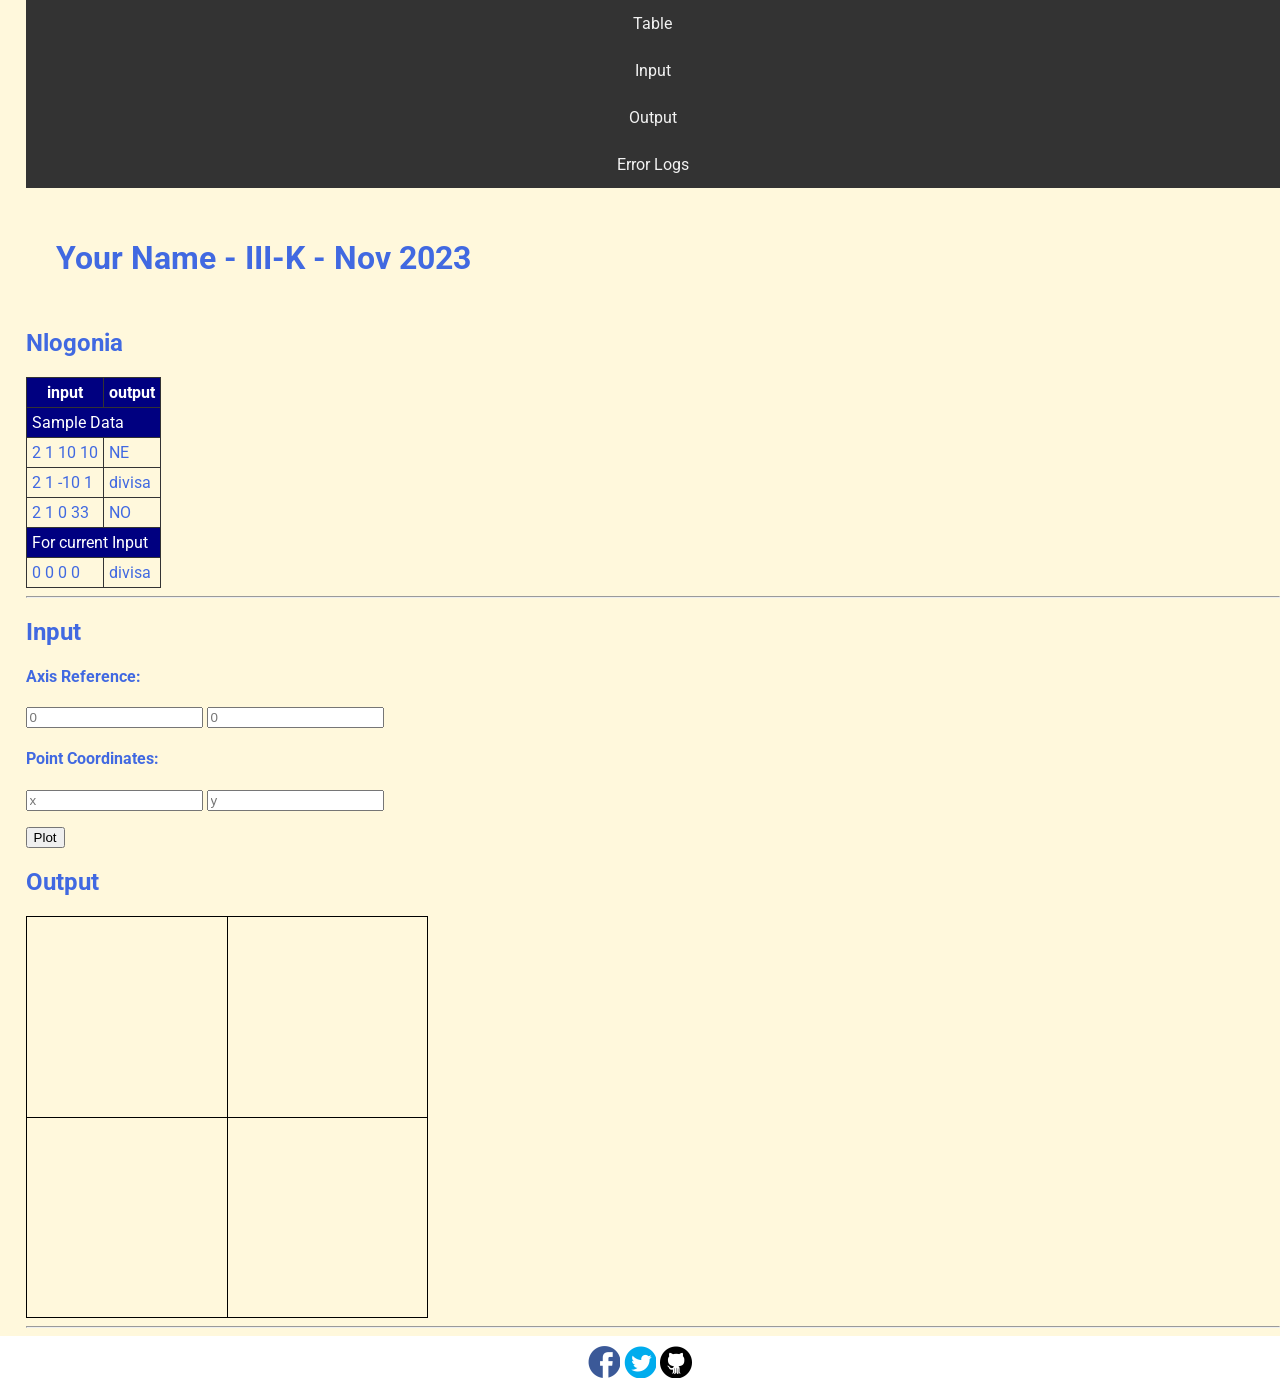
<file: index.html>
<!DOCTYPE html>
<html>
<head>
  <meta charset="utf-8">
  <meta name="viewport" content="width=device-width">
  <!-- change the authors name to both your names-->
  <meta name="author" content="Sir Roy/Al Mendoza">
  <meta name="description" content="testing and debugging">
  <meta name="keywords" content="testing and debugging">
  <title>Canseco - CS 3 </title>
  <link href="style.css" rel="stylesheet" type="text/css" />
  <link rel="preconnect" href="https://fonts.googleapis.com">
  <link rel="preconnect" href="https://fonts.gstatic.com" crossorigin>
  <link href="https://fonts.googleapis.com/css2?family=Open+Sans&family=Poppins:wght@300&family=Roboto&display=swap" rel="stylesheet">
  <link rel="icon" type="image/x-icon" href="images/favicon.ico">
</head>

<body>
  <header>
    <nav>
      <a href="#start">Table</a>
      <a href="#input">Input</a>
      <a href="#output">Output</a>
      <a href="errorlogs.html">Error Logs</a>
    </nav>
    
    <h1 style="padding: 30px">Your Name - III-K - Nov 2023 </h1>
    <h2 id="start"> Nlogonia </h2>
  </header>

  <section id="table">
    <table> 
      <tr class="rColor">
        <th> input </th> <th> output</th>
      </tr>
      <tr class="rColor"> 
        <td colspan="2"> Sample Data</td>
      </tr>
      <tr> 
        <td> 2 1 10 10 </td> <td> NE</td>
      </tr>
      <tr> 
        <td> 2 1 -10 1 </td> <td> divisa</td>
      </tr>
      <tr> 
        <td> 2 1 0 33 </td> <td> NO </td>
      </tr>
      <tr  class="rColor"> 
        <td colspan="2"> For current Input</td>
      </tr>
      <tr> 
        <td id="in1"> 0 0 0 0 </td> <td id="out1"> divisa </td>
      </tr>
    </table>
    <hr>
  </section>
  
  <section id="input">
    <h2> Input </h2>
  
    <h4>Axis Reference:</h4>
    <p>
      <input type="number" id="x0" placeholder="0">
      <input type="number" id="y0" placeholder="0">
    </p>
    
    <h4>Point Coordinates:</h4>
    <p>
      <input type="number" id="x" placeholder="x"> 
      <input type="number" id="y" placeholder="y">
    </p>
    <button onclick="plotPoint(Number(x0.value),Number(y0.value),Number(x.value), Number(y.value))"> Plot </button>
  </section>
  
  <section id="output">
    <h2 id="output"> Output </h2>
  
    <div id="coordinatePlane">
        <div id="xAxis" class="axis"></div>
        <div id="yAxis" class="axis"></div>
    </div>
    <hr>
  </section>
  
  <!--- anchors for socmed site are done with image sprites -->
  <footer>
    <a href="https://facebook.com"> 
    <div class="icon facebook"></div>
    </a>
    <a href="https://twitter.com">
    <div class="icon twitter"></div>
    </a>
    <a href="https://github.com">
    <div class="icon github"></div>
    </a>
  </footer>
  <script defer src="script.js"></script>
</body>

</html>
</file>
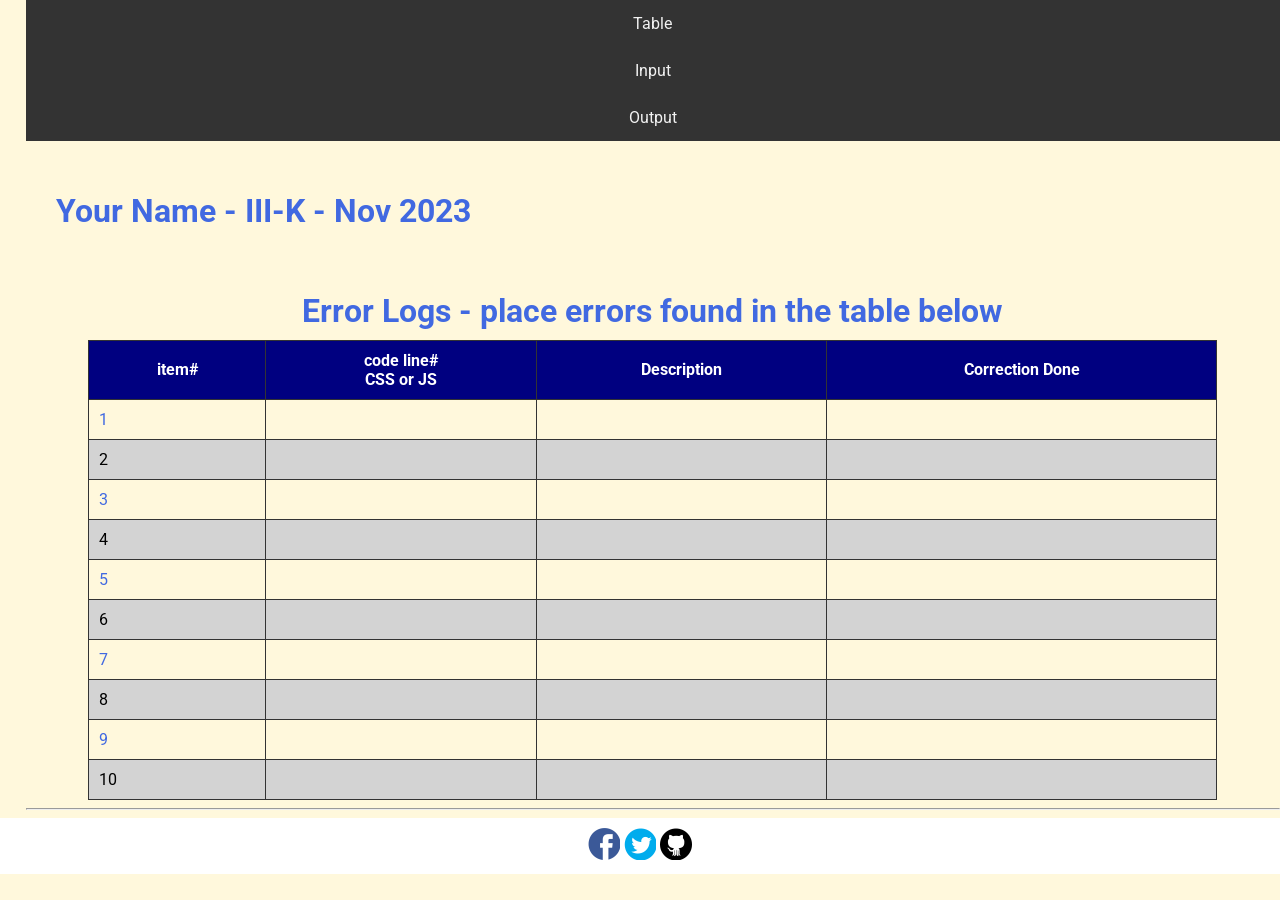
<file: errorlogs.html>
<!DOCTYPE html>
<html>
<head>
  <meta charset="utf-8">
  <meta name="viewport" content="width=device-width">
  <meta name="author" content="Sir Roy/Al Mendoza">
  <meta name="description" content="testing and debugging">
  <meta name="keywords" content="testing and debugging">
  <title>Canseco - CS 3 </title>
  <link href="style.css" rel="stylesheet" type="text/css" />
  <link rel="preconnect" href="https://fonts.googleapis.com">
  <link rel="preconnect" href="https://fonts.gstatic.com" crossorigin>
  <link href="https://fonts.googleapis.com/css2?family=Open+Sans&family=Poppins:wght@300&family=Roboto&display=swap" rel="stylesheet">
  <link rel="icon" type="image/x-icon" href="images/favicon.ico">

  <style>
    tr:nth-child(1) ~ tr:nth-child(odd) {
      background-color: lightgray;
      color: black;
    }
    td, th {
      padding: 10px;
    }
    table {
      width: 90%;
      margin: 0 auto;
    }
    caption {
      font-size: 2em;
      font-weight: bold;
      padding: 10px;
    }
    
  </style>
</head>

<body>
  <header>
    <nav>
      <a href="index.html#start">Table</a>
      <a href="index.html#input">Input</a>
      <a href="index.html#output">Output</a>
    </nav>
    
    <h1 style="padding: 30px">Your Name - III-K - Nov 2023 </h1>
  </header>

  <section id="table">
    <table> 
      <caption> Error Logs - place errors found in the table below</caption>
      <tr class="rColor">
        <th> item# </th> 
        <th> code line#<br/>CSS or JS </th> 
        <th> Description</th>
        <th> Correction Done</th>
      </tr>
      <tr>
        <td> 1 </td> 
        <td> </td> 
        <td> </td>
        <td> </td>
      </tr>
      <tr>
        <td> 2 </td> 
        <td> </td> 
        <td> </td>
        <td> </td>
      </tr>
      <tr>
        <td> 3 </td> 
        <td> </td> 
        <td> </td>
        <td> </td>
      </tr>
      <tr>
        <td> 4 </td> 
        <td> </td> 
        <td> </td>
        <td> </td>
      </tr>
      <tr>
        <td> 5 </td> 
        <td> </td> 
        <td> </td>
        <td> </td>
      </tr>
      <tr>
        <td> 6 </td> 
        <td> </td> 
        <td> </td>
        <td> </td>
      </tr>
      <tr>
        <td> 7 </td> 
        <td> </td> 
        <td> </td>
        <td> </td>
      </tr>
      <tr>
        <td> 8 </td> 
        <td> </td> 
        <td> </td>
        <td> </td>
      </tr>
      <tr>
        <td> 9 </td> 
        <td> </td> 
        <td> </td>
        <td> </td>
      </tr>
      <tr>
        <td> 10 </td> 
        <td> </td> 
        <td> </td>
        <td> </td>
      </tr>
     
    </table>
    <hr>
  </section>
  
   
  <!--- anchors for socmed site are done with image sprites -->
  <footer>
    <a href="https://facebook.com"> 
    <div class="icon facebook"></div>
    </a>
    <a href="https://twitter.com">
    <div class="icon twitter"></div>
    </a>
    <a href="https://github.com">
    <div class="icon github"></div>
    </a>
  </footer>
 
</body>

</html>
</file>
<file: style.css>
html {
  height: 100%;
  width: 100%;
}

body{
  font-family: 'Open Sans', sans-serif;
  font-family: 'Poppins', sans-serif;
  font-family: 'Roboto', sans-serif;
  background-color: cornsilk;
  color:royalblue;
  padding: 0;
  margin: 0;
}

section, header {
  padding-left: 2%;
}

/* --- CSS for documenting process in the table --*/
table{
  border-collapse: collapse;
}

th, td, tr{
  padding: 5px;
  border: 1px solid #333;
  
}

.rColor {
  background-color: navy;
  color: white;
}

/*---- CSS to control the navigation bar --- 
navigation should all be on one line only and located on the first line of the browser and will not scroll with the rest of the content.  There should also a hover effect on each of the links to change background and foreground color.
*/
nav {
    width: 100%;
    background-color: #333;
}

nav a {
    display: block;
    color: #f2f2f2;
    text-align: center;
    padding: 14px 20px;
    text-decoration: none;
}

nav a :hover {
    background-color: #ddd;
    color: black;
}

/*------ to control coordinatePlane, the location of the  --------*/
#coordinatePlane {
    position: relative;
    height: 400px;
    width: 400px;
    border: 1px solid black;
}
.point {
    height: 10px;
    width: 10px;
    background-color: red;
}
.axis {
    position: absolute;
    background-color: black;
}

#xAxis {
    left: 0;
    top: 200px;
    width: 100%;
    height: 1px;
}
#yAxis {
    left: 200px;
    bottom: 0;
    width: 1px;
    height: 100%;
}

/* ----- CSS properties for footer tag to display socmed icons facebook, twitter and github using sprites ---*/
footer {
    width: 100%;
    background-color: white;
    color: #333;
    text-align: center;
    padding: 10px 0;
}
footer a {
  text-decoration: none;
}

.icon {
    width: 32px;
    height: 32px;
    display: inline-block;
    background: url('sprites.png') no-repeat;
}
.facebook {
    background-position: -226px -129px;
}
.twitter {
    background-position: -340px -129px;
}
.github {
    background-position: -456px -129px;
}

.facebook:hover {
  background-position: -226px -55px;
}
.twitter:hover {
  background-position: -340px -54px;
}
.github:hover {
  background-position: -456px -54px;
}
</file>
